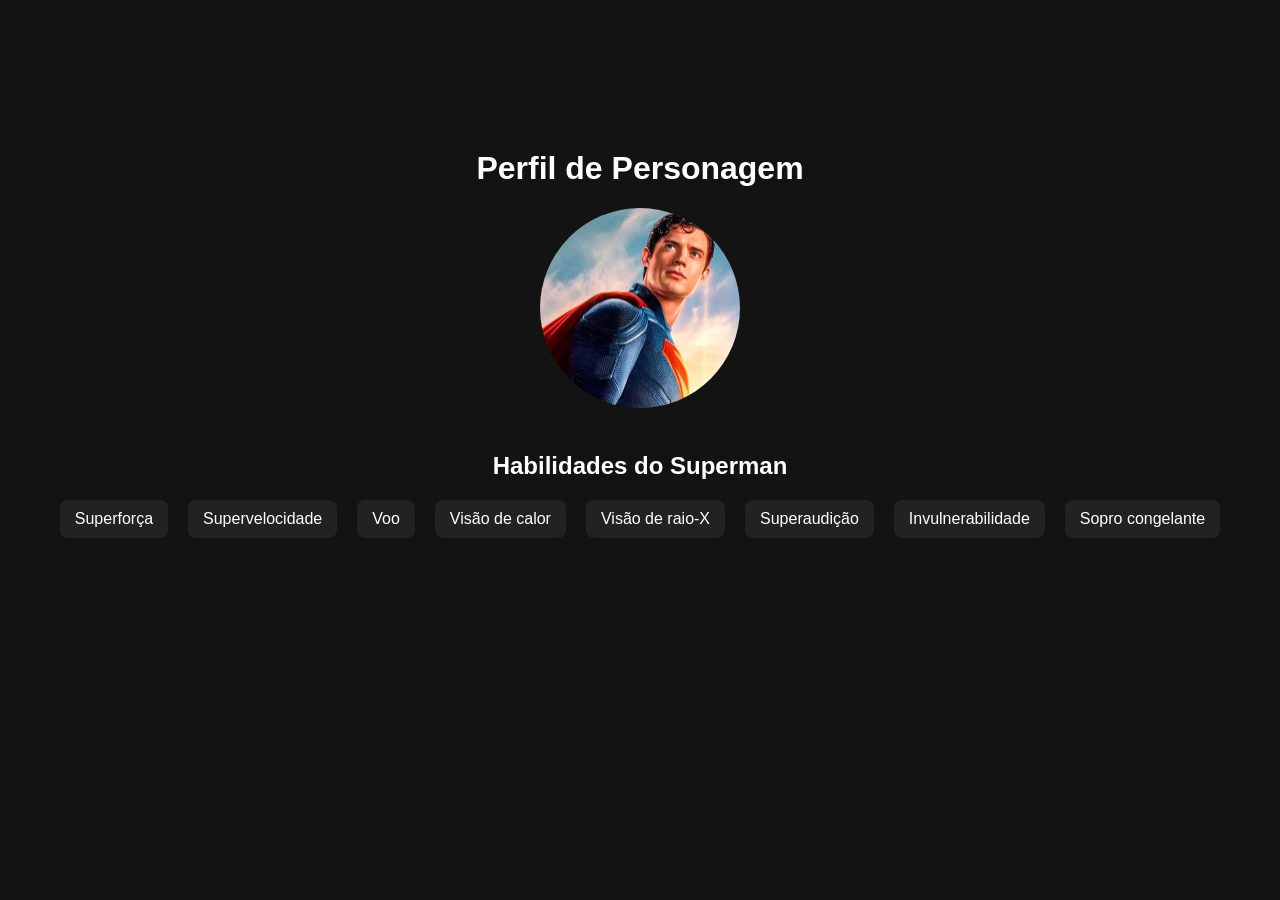
<file: Exercicio02/index.html>
<!doctype html>
<html lang="pt-br">
  <head>
    <meta charset="UTF-8" />
    <meta name="viewport" content="width=device-width, initial-scale=1.0" />
    <title>Cartão de Visitas Digital</title>
    <link rel="stylesheet" href="superman.css" />
  </head>

  <body>
    <main>
      <h1>Perfil de Personagem</h1>

      <img src="images.jpeg" alt="Superman" />

      <h2>Habilidades do Superman</h2>

      <ul>
        <li>Superforça</li>
        <li>Supervelocidade</li>
        <li>Voo</li>
        <li>Visão de calor</li>
        <li>Visão de raio-X</li>
        <li>Superaudição</li>
        <li>Invulnerabilidade</li>
        <li>Sopro congelante</li>
      </ul>
    </main>
  </body>
</html>
</file>
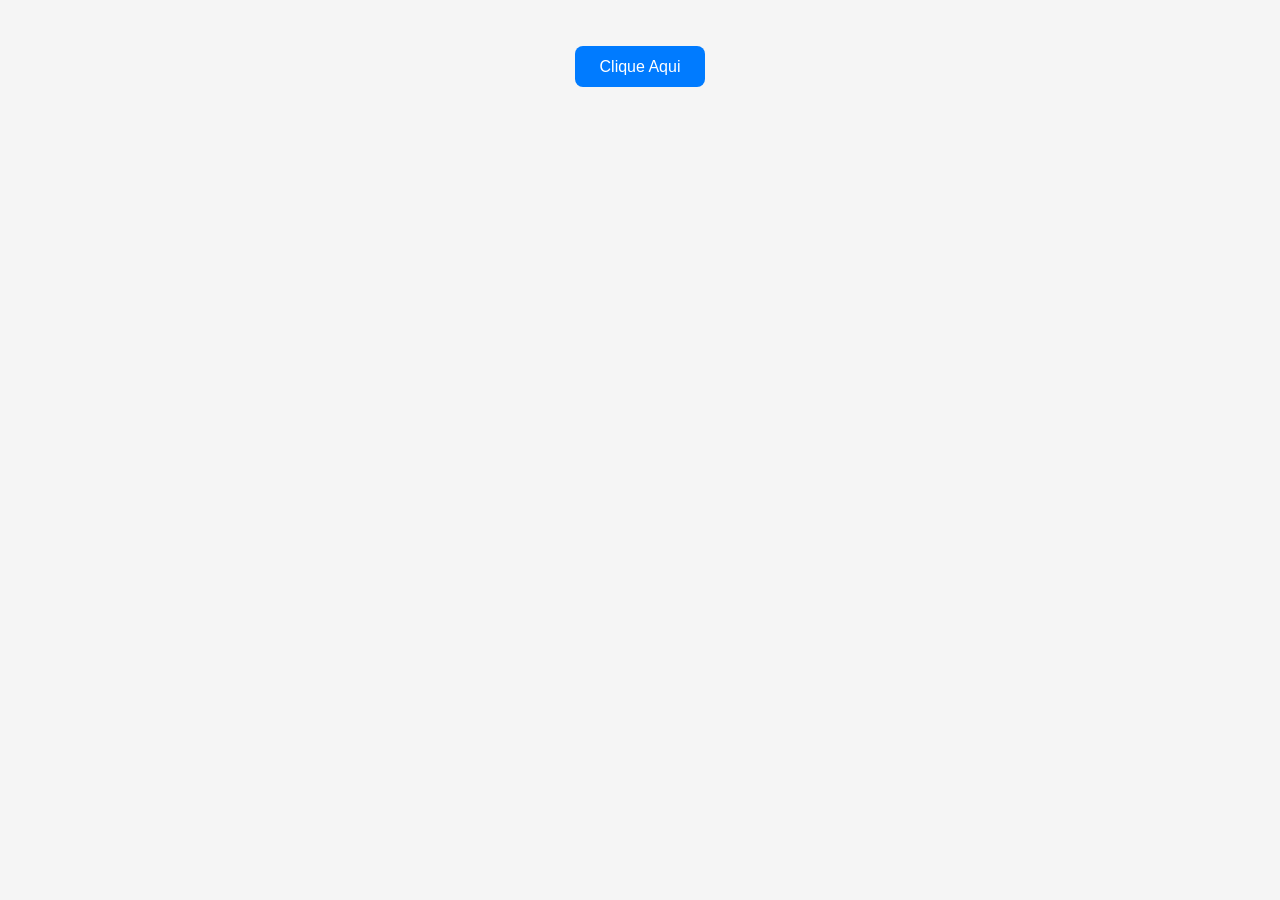
<file: Exercicio04/index.html>
<!DOCTYPE html>
<html lang="pt-br">

<head>
    <meta charset="UTF-8">
    <meta name="viewport" content="width=device-width, initial-scale=1.0">
    <title>Botão Estilizado</title>
    <link rel="stylesheet" href="botao.css">
</head>

<body>

    <a href="#" class="botao">Clique Aqui</a>

</body>

</html>
</file>
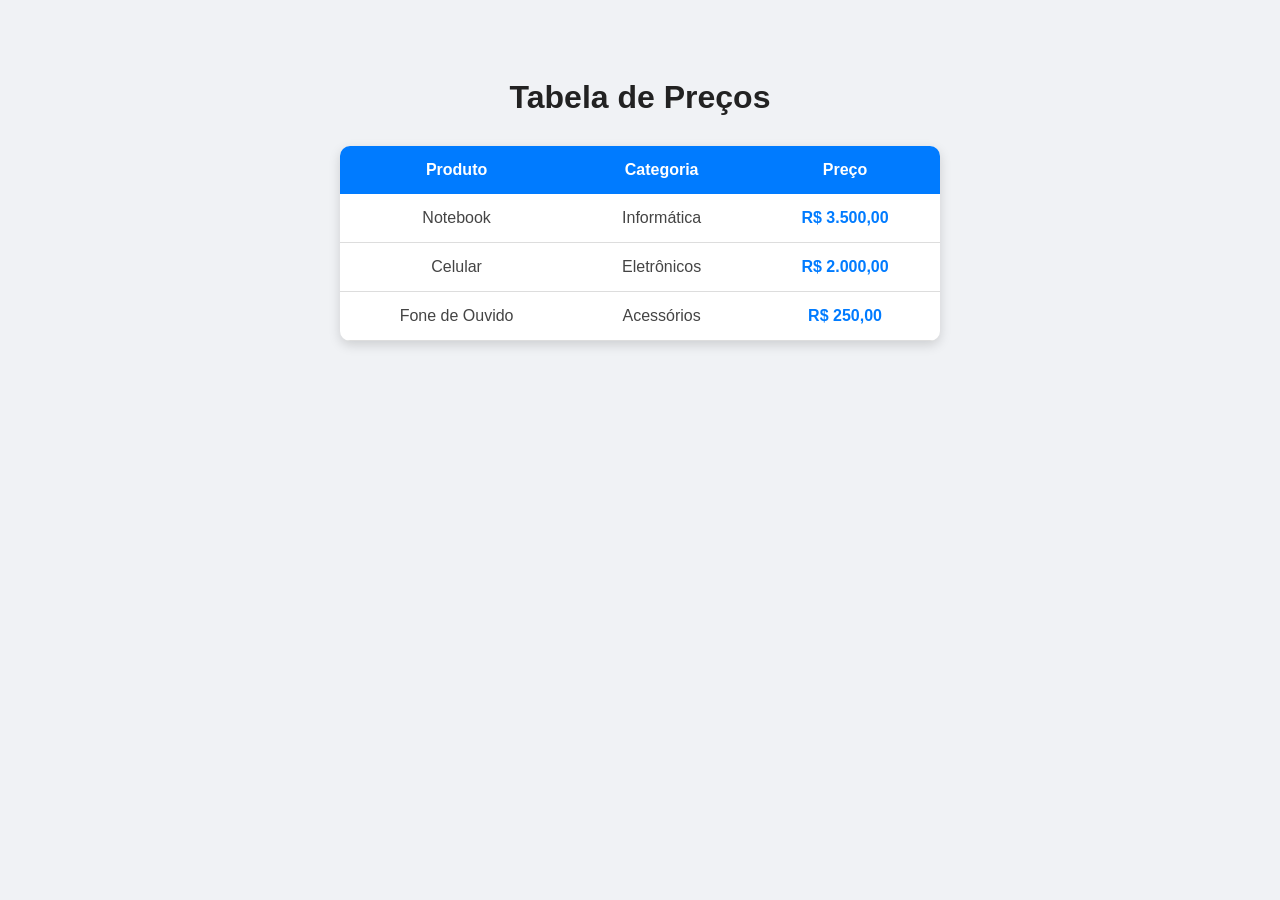
<file: Exercicio06/index.html>
<!DOCTYPE html>
<html lang="pt-br">

<head>
    <meta charset="UTF-8">
    <meta name="viewport" content="width=device-width, initial-scale=1.0">
    <title>Tabela de Preços</title>
    <link rel="stylesheet" href="precos.css">
</head>

<body>

    <h1>Tabela de Preços</h1>

    <table>
        <tr>
            <th>Produto</th>
            <th>Categoria</th>
            <th>Preço</th>
        </tr>

        <tr>
            <td>Notebook</td>
            <td>Informática</td>
            <td>R$ 3.500,00</td>
        </tr>

        <tr>
            <td>Celular</td>
            <td>Eletrônicos</td>
            <td>R$ 2.000,00</td>
        </tr>

        <tr>
            <td>Fone de Ouvido</td>
            <td>Acessórios</td>
            <td>R$ 250,00</td>
        </tr>
    </table>

</body>

</html>
</file>
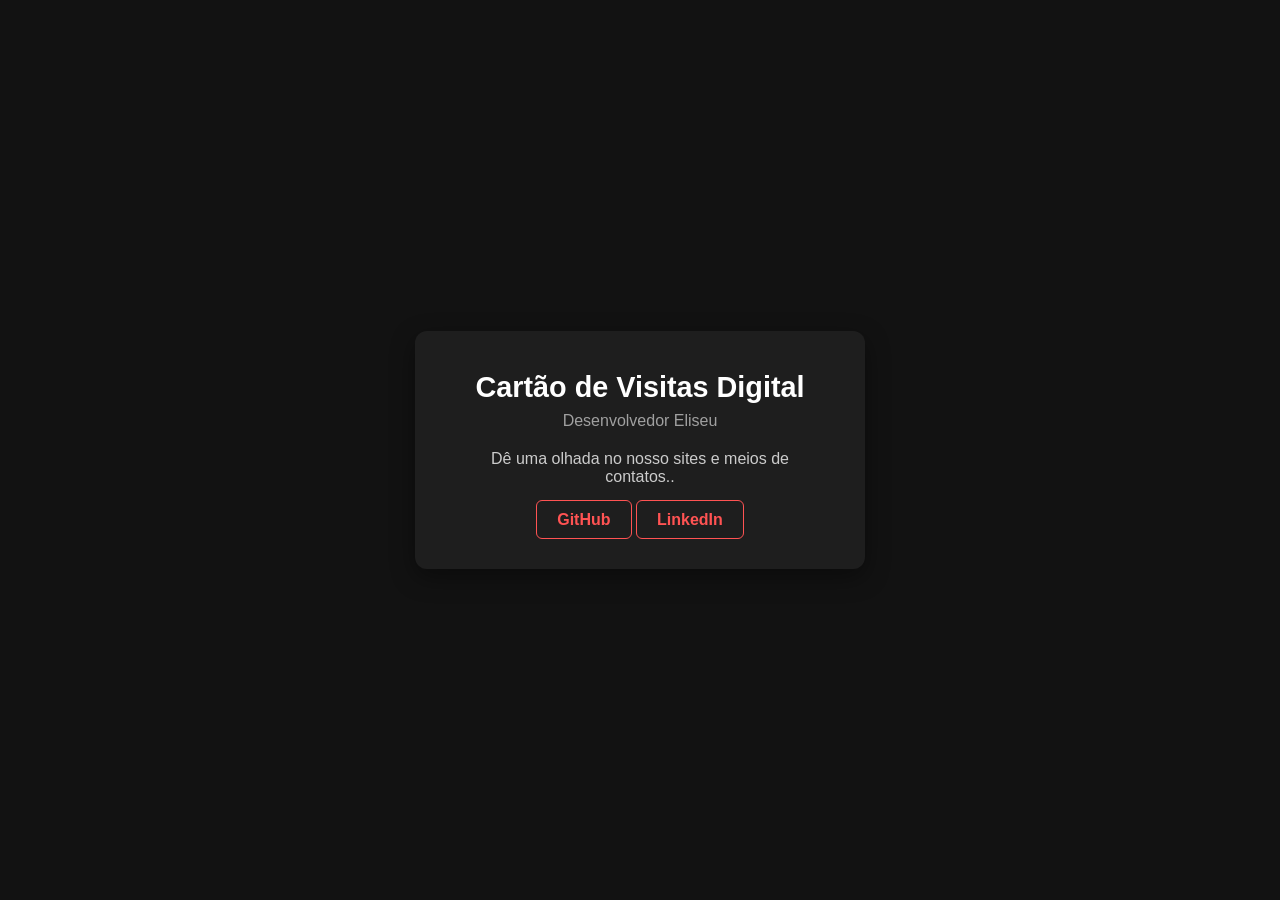
<file: Exercicio01/cards.html>
<!doctype html>
<html lang="pt-br">
  <head>
    <meta charset="UTF-8" />
    <meta name="viewport" content="width=device-width, initial-scale=1.0" />
    <title>Cartão de Visitas Digital</title>
    <link rel="stylesheet" href="cards.css" />
  </head>
  <body>
    <main>
      <h1>Cartão de Visitas Digital</h1>
      <h6>Desenvolvedor Eliseu</h6>

      <p>Dê uma olhada no nosso sites e meios de contatos..</p>
      <ul>
        <li>
          <a href="https://github.com/eueliseeu" target="_blank">GitHub</a>
          <a
            href="https://www.linkedin.com/in/eueliseeu/"
            target="_blank"
            >LinkedIn</a
          >
        </li>
      </ul>
    </main>
  </body>
</html>
</file>
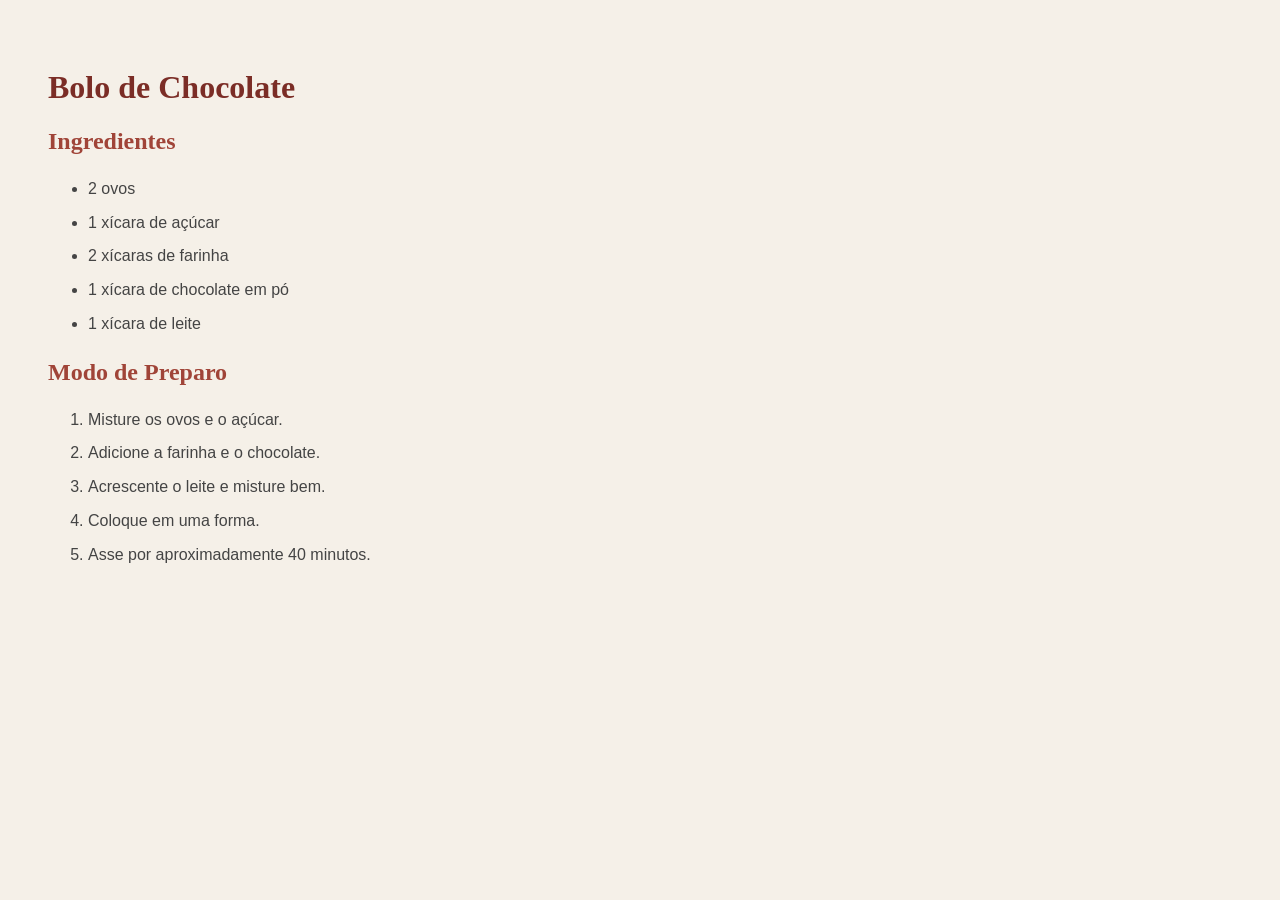
<file: Exercicio03/index (1).html>
<!DOCTYPE html>
<html lang="pt-br">
<head>
    <meta charset="UTF-8">
    <title>Receita Simples</title>
    <link rel="stylesheet" href="receita.css">
</head>

<body>

    <h1>Bolo de Chocolate</h1>

    <h2>Ingredientes</h2>

    <ul>
        <li>2 ovos</li>
        <li>1 xícara de açúcar</li>
        <li>2 xícaras de farinha</li>
        <li>1 xícara de chocolate em pó</li>
        <li>1 xícara de leite</li>
    </ul>

    <h2>Modo de Preparo</h2>

    <ol>
        <li>Misture os ovos e o açúcar.</li>
        <li>Adicione a farinha e o chocolate.</li>
        <li>Acrescente o leite e misture bem.</li>
        <li>Coloque em uma forma.</li>
        <li>Asse por aproximadamente 40 minutos.</li>
    </ol>

</body>
</html>
</file>
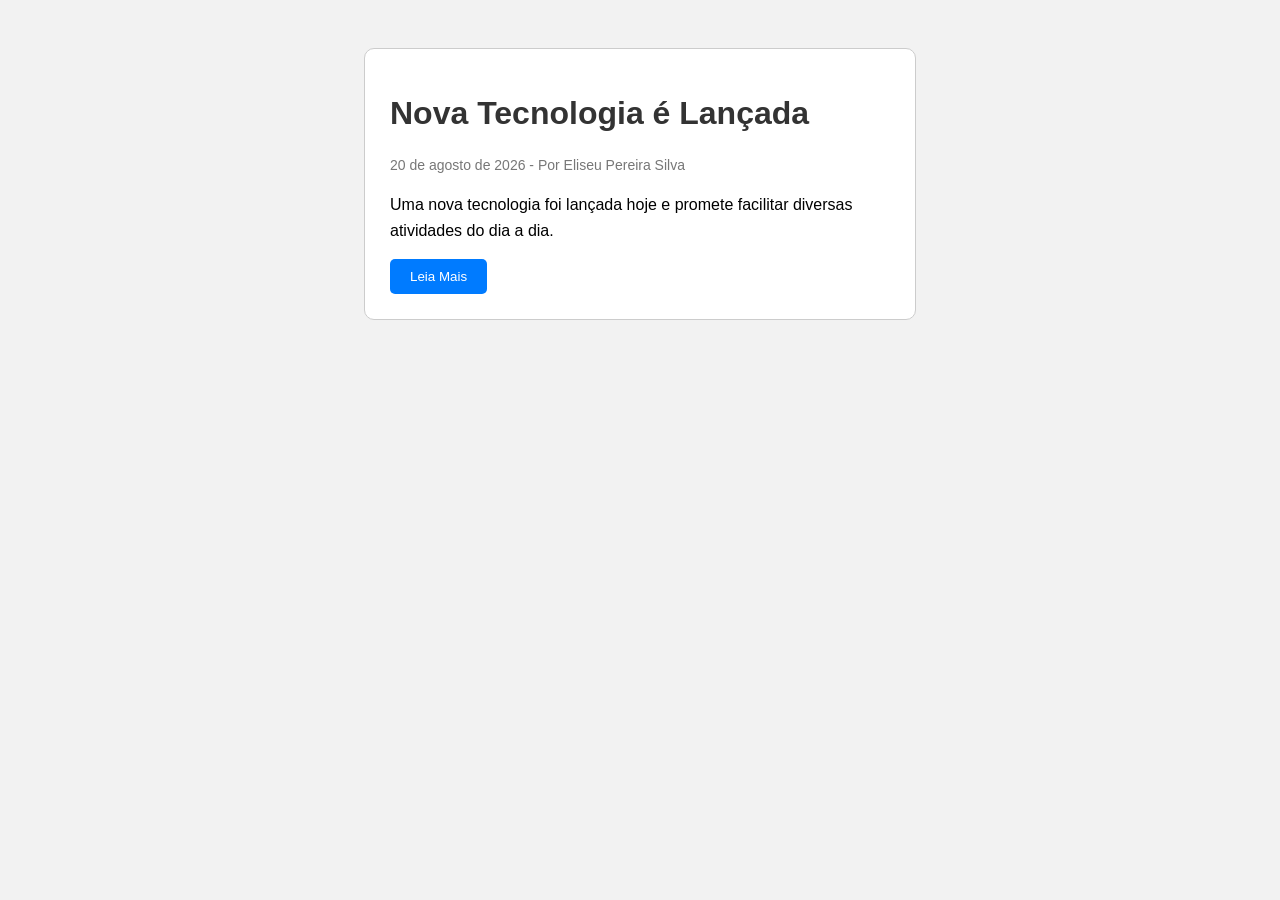
<file: Exercicio05/index (1).html>
<!DOCTYPE html>
<html lang="pt-br">

<head>
    <meta charset="UTF-8">
    <meta name="viewport" content="width=device-width, initial-scale=1.0">
    <title>Card de Notícia</title>
    <link rel="stylesheet" href="noticia.css">
</head>

<body>

    <div class="card">
        <h1>Nova Tecnologia é Lançada</h1>

        <p class="autor">20 de agosto de 2026 - Por Eliseu Pereira Silva</p>

        <p>
            Uma nova tecnologia foi lançada hoje e promete facilitar
            diversas atividades do dia a dia.
        </p>
        <button class="botao">Leia Mais</button>
    </div>

</body>

</html>
</file>
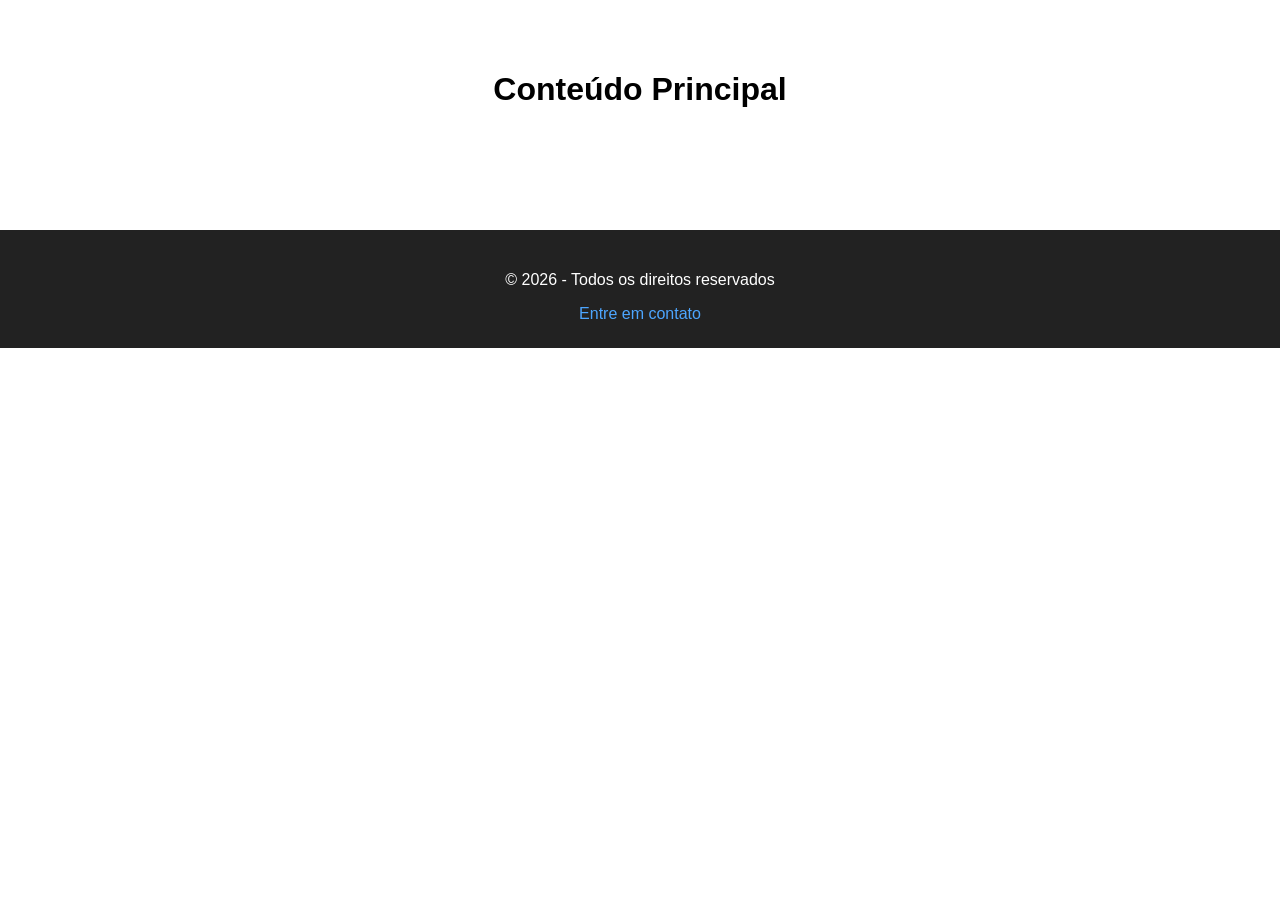
<file: Exercicio07/index (1).html>
<!DOCTYPE html>
<html lang="pt-br">

<head>
    <meta charset="UTF-8">
    <meta name="viewport" content="width=device-width, initial-scale=1.0">
    <title>Rodapé do Site</title>
    <link rel="stylesheet" href="footer.css">
</head>

<body>

    <main>
        <h1>Conteúdo Principal</h1>
    </main>

    <footer>
        <p>© 2026 - Todos os direitos reservados</p>

        <a href="mailto:eueliseeu@gmail.com">
            Entre em contato
        </a>
    </footer>

</body>

</html>
</file>
<file: Exercicio02/superman.css>
* {
  background-color: #131313;
  font-family: Arial, Helvetica, sans-serif;
  color: white;
  justify-content: center;
  align-items: center;
  text-align: center;
}

main {
  justify-content: center;
  align-items: center;
  margin-top: 150px;
}

img {
  width: 200px;
  height: 200px;
  border-radius: 50%;
  margin-bottom: 20px;
  object-fit: cover;
}

ul {
  display: flex;
  justify-content: center;
  gap: 20px;
  list-style: none;
  padding: 0;
  flex-wrap: wrap;
}

li {
  background-color: #222;
  padding: 10px 15px;
  border-radius: 8px;
}
</file>
<file: Exercicio04/botao.css>
body {
    background-color: #f5f5f5;
    font-family: Arial, Helvetica, sans-serif;
    text-align: center;
    padding: 50px;
}

.botao {
    background-color: #007bff;
    color: white;
    padding: 12px 25px;
    text-decoration: none;
    border-radius: 8px;
}

.botao:hover {
    background-color: #0056b3;
}
</file>
<file: Exercicio06/precos.css>
body {
    background-color: #f0f2f5;
    font-family: Arial, Helvetica, sans-serif;
    text-align: center;
    padding: 50px;
}

h1 {
    color: #222;
    margin-bottom: 30px;
}

table {
    width: 600px;
    margin: auto;
    border-collapse: collapse;
    background-color: white;
    border-radius: 10px;
    overflow: hidden;
    box-shadow: 0 4px 12px rgba(0, 0, 0, 0.15);
}

th {
    background-color: #007bff;
    color: white;
    padding: 15px;
    font-size: 16px;
}

td {
    padding: 15px;
    border-bottom: 1px solid #ddd;
    color: #444;
}

tr:hover {
    background-color: #f1f7ff;
}

td:last-child {
    font-weight: bold;
    color: #007bff;
}
</file>
<file: Exercicio01/cards.css>
* {
  margin: 0;
  padding: 0;
  box-sizing: border-box;
  font-family: 'Roboto', sans-serif;
  text-decoration: none;
  list-style: none;
}

body {
  background-color: #121212;
  min-height: 100vh;
  display: flex;
  justify-content: center;
  align-items: center;
}

main {
  padding: 40px;
  background-color: #1e1e1e;
  width: 100%;
  max-width: 450px;
  border-radius: 12px;
  box-shadow: 0 8px 24px rgba(0, 0, 0, 0.4);
  text-align: center;
  color: white;
}

h1 {
  font-size: 1.8rem;
  margin-bottom: 8px;
}

h6 {
  font-size: 1rem;
  color: #a0a0a0;
  font-weight: 400;
  margin-bottom: 20px;
}

p {
  color: #ccc;
  margin-bottom: 25px;
}

ul {
  display: flex;
  justify-content: center;
  gap: 15px;
}

a {
  color: #ff5353;
  padding: 10px 20px;
  border: 1px solid #ff5353;
  border-radius: 6px;
  font-weight: bold;
  transition: 0.3s;
}

a:hover {
  background-color: #ff5353;
  color: #fff;
}
</file>
<file: Exercicio03/receita.css>
body {
    background-color: #f5f0e8;
    font-family: Arial, Helvetica, sans-serif;
    padding: 40px;
}

main {
    background-color: white;
    max-width: 600px;
    margin: auto;
    padding: 30px;
    border-radius: 15px;
}

h1 {
    font-family: Georgia, serif;
    color: #7b2d26;
}

h2 {
    font-family: Georgia, serif;
    color: #a04438;
}

ul, ol {
    color: #444;
    line-height: 1.8;
}

li {
    margin-bottom: 5px;
}
</file>
<file: Exercicio05/noticia.css>
body {
    background-color: #f2f2f2;
    font-family: Arial, Helvetica, sans-serif;
    padding: 40px;
}

.card {
    background-color: white;
    max-width: 500px;
    margin: auto;
    padding: 25px;
    border: 1px solid #ccc;
    border-radius: 10px;
}

.card h1 {
    color: #333;
}

.autor {
    color: #777;
    font-size: 14px;
}

.card p {
    line-height: 1.6;
}

button {
    background-color: #007bff;
    color: white;
    padding: 10px 20px;
    border: none;
    border-radius: 5px;
    cursor: pointer;
}
</file>
<file: Exercicio07/footer.css>
body {
    margin: 0;
    font-family: Arial, Helvetica, sans-serif;
    text-align: center;
}

main {
    padding: 50px;
}

footer {
    background-color: #222;
    color: white;
    text-align: center;
    padding: 25px;
    margin-top: 50px;
}

footer a {
    color: #4da6ff;
    text-decoration: none;
}

footer a:hover {
    color: white;
}
</file>
